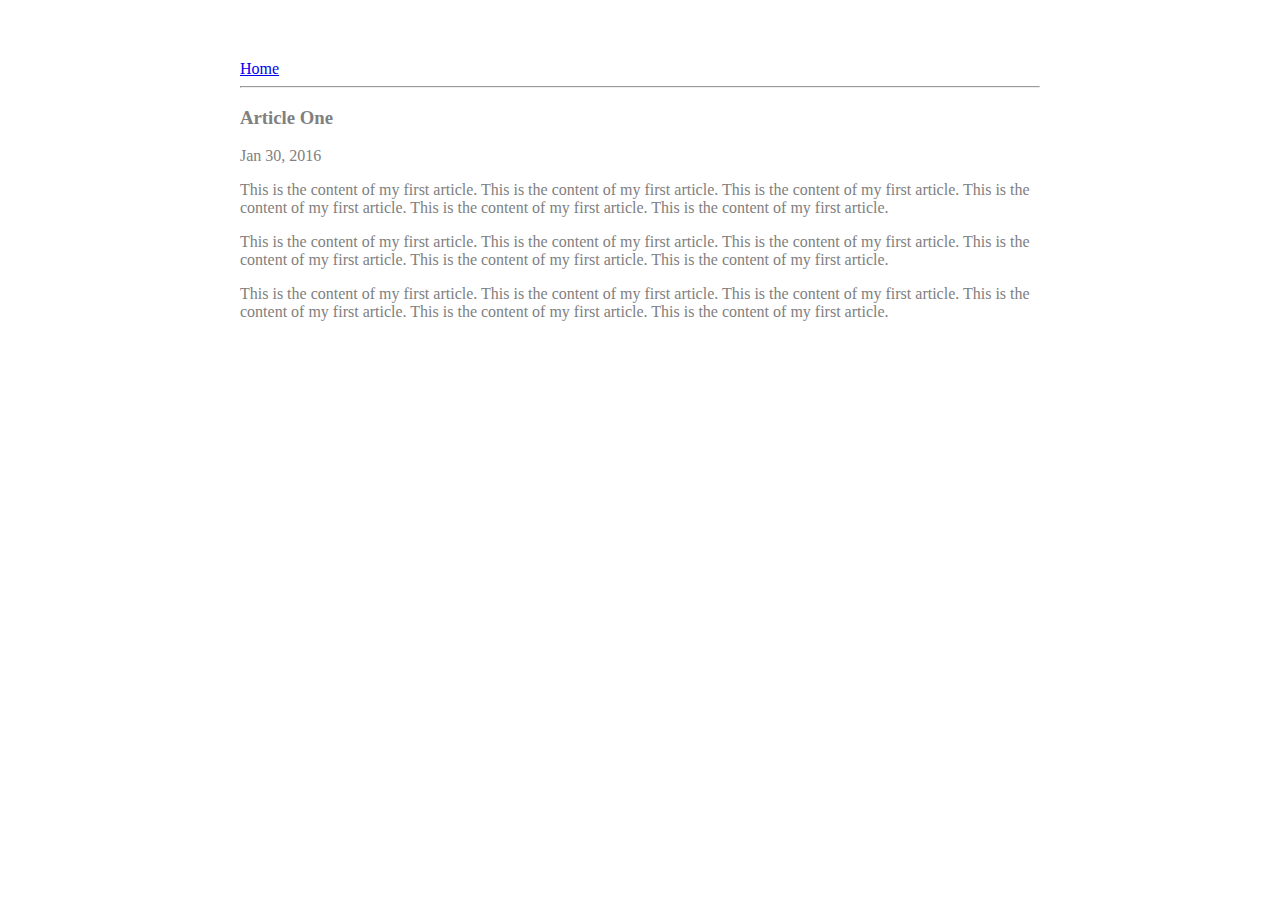
<file: ui/article-one.html>
<html>
    <head>
        <title>
            Article One | Sayam Bhatia
        </title>
        <meta name= "viewport" content="width=device-width, initial-scale= 1" />
        <link href="/ui/style.css" rel="stylesheet" />
    </head>
    <body>
        <div class ='container'>
            <div>
                <a href='/'>Home</a>
            </div>
            <hr/>
            <h3>
                    Article One
            </h3>    
            <div>
                    Jan 30, 2016
            </div>
            <div>
                    <p>
                        This is the content of my first article. This is the content of my first article. This is the content of my first article. This is the content of my first article. This is the content of my first article. This is the content of my first article.
                    </p>
                    
                    <p>
                        This is the content of my first article. This is the content of my first article. This is the content of my first article. This is the content of my first article. This is the content of my first article. This is the content of my first article.
                    </p>
                    
                    <p>
                        This is the content of my first article. This is the content of my first article. This is the content of my first article. This is the content of my first article. This is the content of my first article. This is the content of my first article.
                    </p>
            </div>
        </div>
    </body>
</html>
</file>
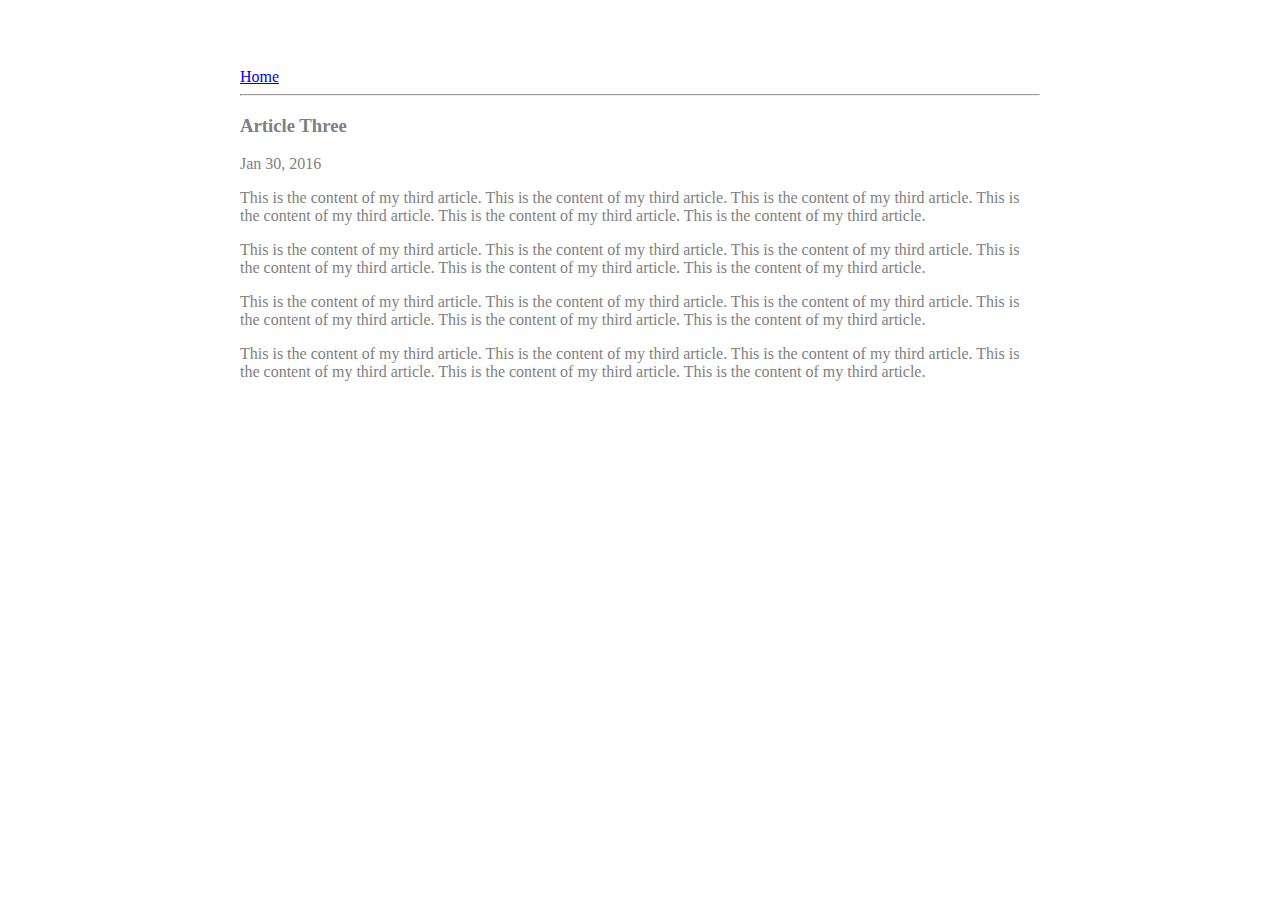
<file: ui/article-three.html>
<html>
    <head>
        <title>
            Article Three | Sayam Bhatia
        </title>
        <meta name= "viewport" content="width=device-width, initial-scale= 1" />
        <style>
            .container {
                max-width: 800px;
                margin: 0 auto;
                color: grey;
                font-family: Comic SansMS;
                padding-top: 60px;
                padding-left: 20px;
                padding-right: 20px;
            }
        </style>
    </head>
    <body>
        <div class= 'container'>
            <div>
                <a href='/'>Home</a>
            </div>
            <hr/>
            <h3>
                    Article Three
            </h3>    
            <div>
                    Jan 30, 2016
            </div>
            <div>
                    <p>
                        This is the content of my third article. This is the content of my third article. This is the content of my third article. This is the content of my third article. This is the content of my third article. This is the content of my third article. 
                    </p>
                    <p>
                        This is the content of my third article. This is the content of my third article. This is the content of my third article. This is the content of my third article. This is the content of my third article. This is the content of my third article. 
                    </p>
                    <p>
                        This is the content of my third article. This is the content of my third article. This is the content of my third article. This is the content of my third article. This is the content of my third article. This is the content of my third article. 
                    </p>
                    <p>
                        This is the content of my third article. This is the content of my third article. This is the content of my third article. This is the content of my third article. This is the content of my third article. This is the content of my third article. 
                    </p>
            </div>
        </div>
    </body>
</html>
</file>
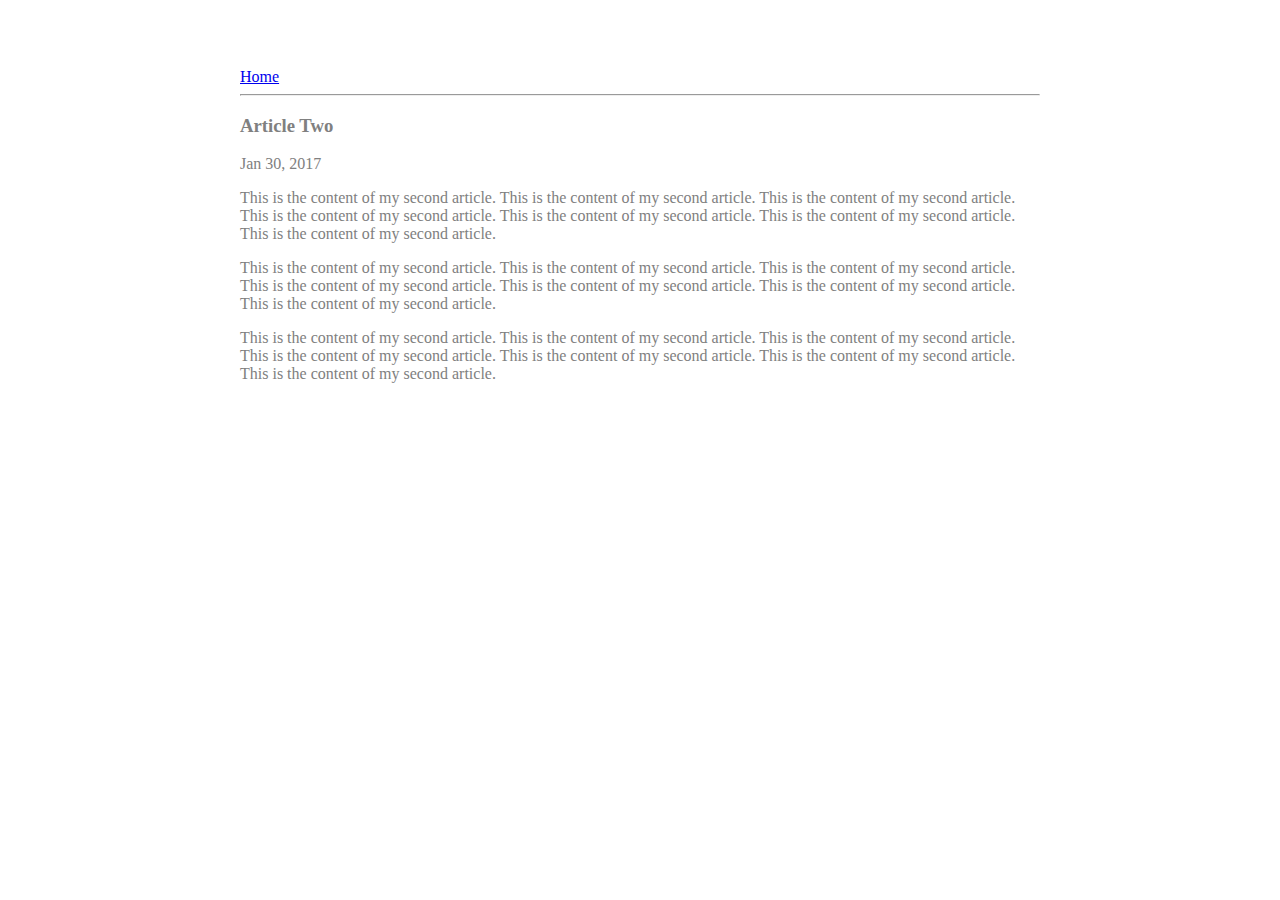
<file: ui/article-two.html>
<html>
    <head>
        <title>
            Article Two | Sayam Bhatia
        </title>
        <meta name= "viewport" content="width=device-width, initial-scale= 1" />
        <style>
            .container {
                max-width: 800px;
                margin: 0 auto;
                color: grey;
                font-family: Comic SansMS;
                padding-top: 60px;
                padding-left: 20px;
                padding-right: 20px;
            }
        </style>
    </head>
    <body>
        <div class= 'container'>
            <div>
                <a href='/'>Home</a>
            </div>
            <hr/>
            <h3>
                    Article Two
            </h3>    
            <div>
                    Jan 30, 2017
            </div>
            <div>
                    <p>
                        This is the content of my second article. This is the content of my second article. This is the content of my second article. This is the content of my second article. This is the content of my second article. This is the content of my second article. This is the content of my second article. 
                    </p>
                    <p>
                        This is the content of my second article. This is the content of my second article. This is the content of my second article. This is the content of my second article. This is the content of my second article. This is the content of my second article. This is the content of my second article. 
                    </p>
                    <p>
                        This is the content of my second article. This is the content of my second article. This is the content of my second article. This is the content of my second article. This is the content of my second article. This is the content of my second article. This is the content of my second article. 
                    </p>
            </div>
        </div>
    </body>
</html>
</file>
<file: ui/style.css>
body {
    font-family: sans-serif;
    background-color: white;
    margin-top: 60px;
}

.center {
    text-align: center;
}

.text-big {
    font-size: 300%;
}

.bold {
    font-weight: bold;
}

.img-medium {
    height: 200px;
}
.container {
    max-width: 800px;
    margin: 0 auto;
    color: grey;
    font-family: Comic SansMS;
    padding-left: 20px;
    padding-right: 20px;
            }
</file>
